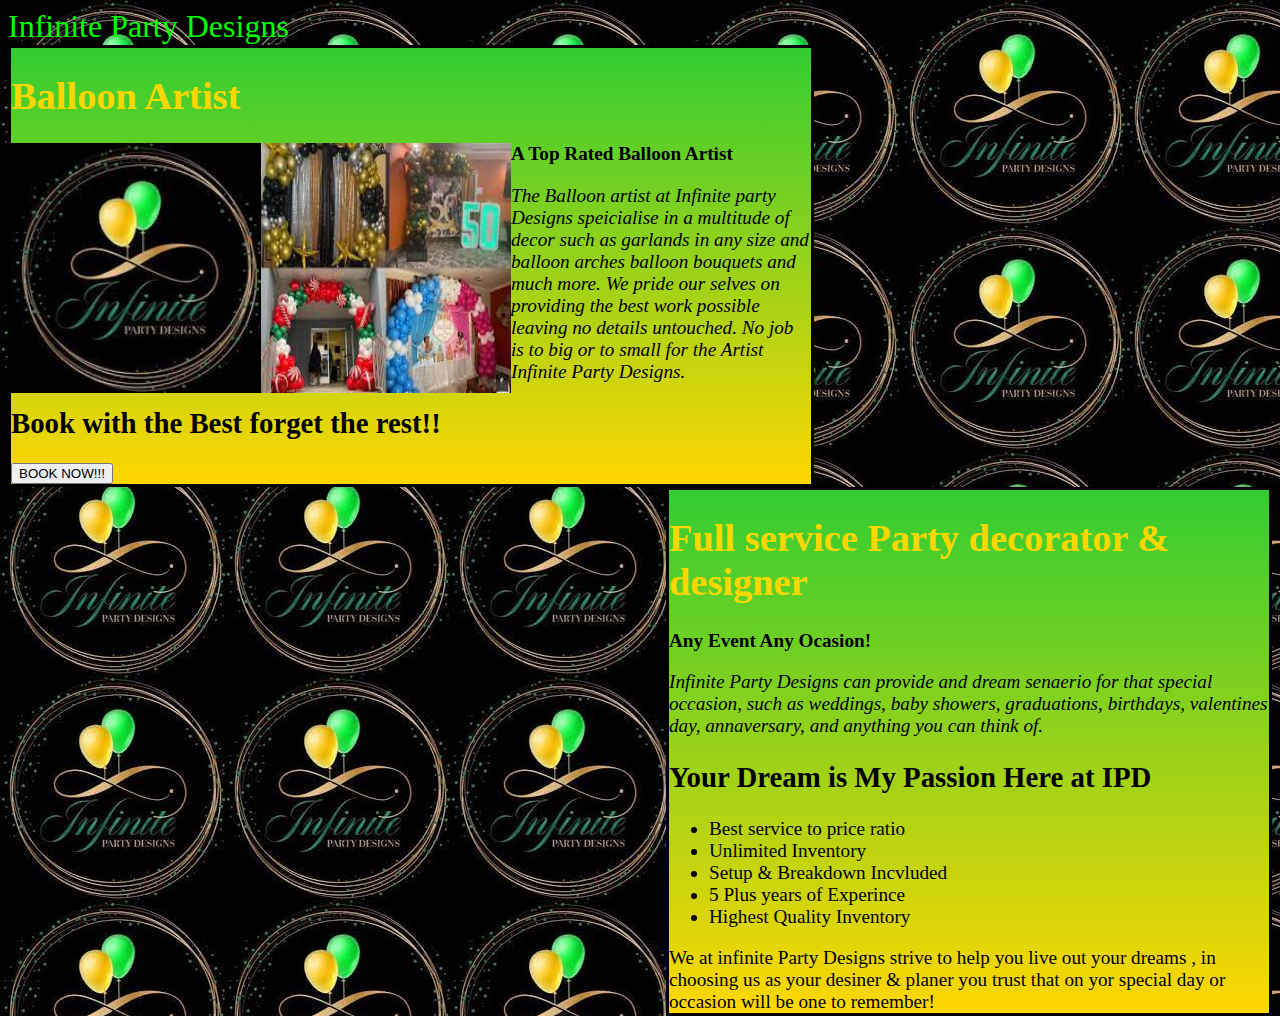
<file: index.html>
<html>
<header>Infinite Party Designs</header>

<body>
    <main>
        <h1>Balloon Artist</h1>
        <strong>A Top Rated Balloon Artist</strong>

        <img id="balloon3" src="infiniteparty3.jpg" alt="ballon art" width="250" height="250">
        <img src="infiniteparty2.jpg" alt="Infinite" width="250" height="250">
        <link rel="stylesheet" href="index.css">
        <p>
            <em>The Balloon artist at Infinite party Designs speicialise
                in a multitude of decor such as garlands in any size and balloon arches
                balloon bouquets and much more. We pride our selves on providing the best work possible
                leaving no details untouched. No job is to big or to small for the Artist
                Infinite Party Designs.
            </em>
        </p>
        <h2>Book with the Best forget the rest!!</h2>
        <button id="booknow">BOOK NOW!!!</button>
    </main>

    <aside>
        <h1>Full service Party decorator & designer</h1>
        <strong>Any Event Any Ocasion!</strong>
        <p>
            <em>Infinite Party Designs can provide and dream senaerio for that
                special occasion, such as weddings, baby showers, graduations,
                birthdays, valentines day, annaversary, and anything you can think of.
            </em>
        </p>
        <h2>Your Dream is My Passion Here at IPD</h2>
        <ul>
            <li>Best service to price ratio</li>
            <li>Unlimited Inventory</li>
            <li>Setup & Breakdown Incvluded</li>
            <li>5 Plus years of Experince</li>
            <li>Highest Quality Inventory </li>
        </ul>
        We at infinite Party Designs strive to help you live out your dreams
        , in choosing us as your desiner & planer you trust that on yor special
        day or occasion will be one to remember!
    </aside>
    <footer>Infinite Party Designs</footer>
    <script src="script.js"></script>
</body>

</html>
</file>
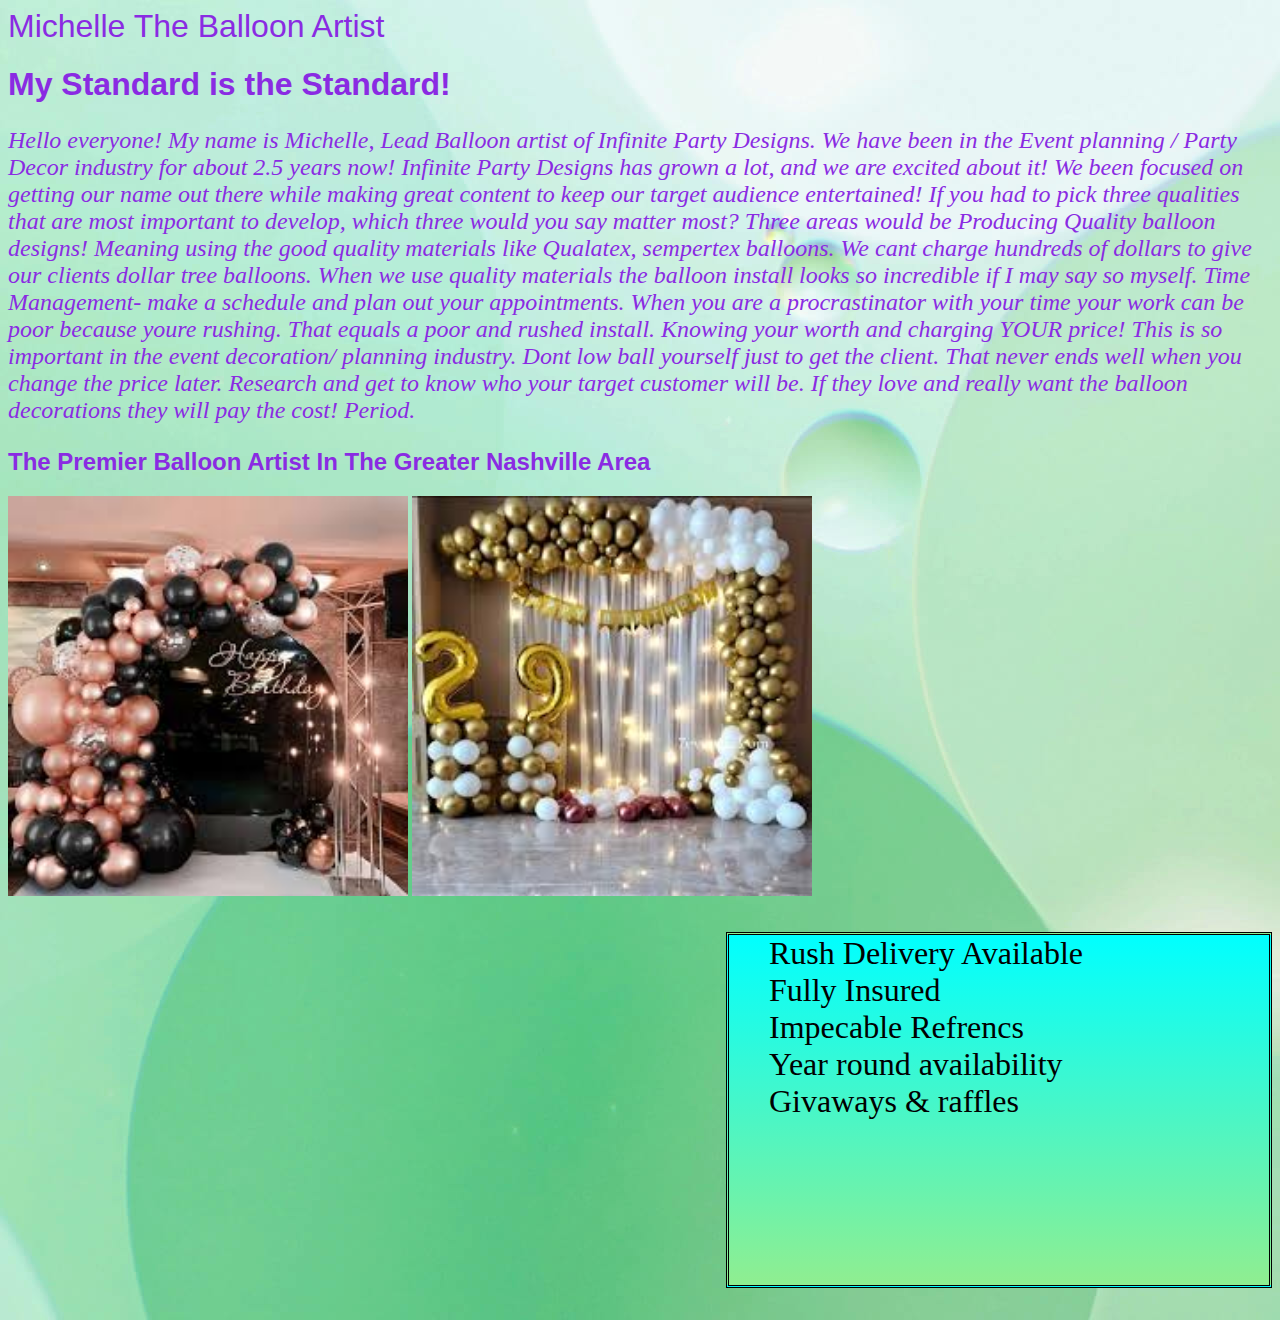
<file: about.html>
<html>
<header>Michelle The Balloon Artist</header>
<link rel="stylesheet" href="about.css">

<body>
    <h1>My Standard is the Standard!</h1>
    <p>Hello everyone! My name is Michelle, Lead Balloon artist of Infinite Party Designs. We have been in the Event
        planning / Party Decor industry for about 2.5 years now! Infinite Party Designs has grown a lot, and we are
        excited about it! We been focused on getting our name out there while making great content to keep our target
        audience entertained! If you had to pick three qualities that are most important to develop, which three would
        you say matter most?
        Three areas would be Producing Quality balloon designs! Meaning using the good quality materials like
        Qualatex, sempertex balloons. We cant charge hundreds of dollars to give our clients dollar tree balloons. When
        we use quality materials the balloon install looks so incredible if I may say so myself. Time Management- make a
        schedule and plan out your appointments. When you are a procrastinator with your time your work can be poor
        because youre rushing. That equals a poor and rushed install. Knowing your worth and charging YOUR price! This
        is so important in the event decoration/ planning industry. Dont low ball yourself just to get the client. That
        never ends well when you change the price later. Research and get to know who your target customer will be. If
        they love and really want the balloon decorations they will pay the cost! Period.</p>

    <h2>The Premier Balloon Artist In The Greater Nashville Area </h2>

    <img src="balloonart4.jpg" alt="ballon" width="400">
    <img src="balloonart5.jpg" alt="balloon5" width="400">

    <ul>
        <li>Rush Delivery Available</li>
        <li>Fully Insured</li>
        <li>Impecable Refrencs</li>
        <li>Year round availability</li>
        <li>Givaways & raffles</li>
    </ul>
</body>

</html>
</file>
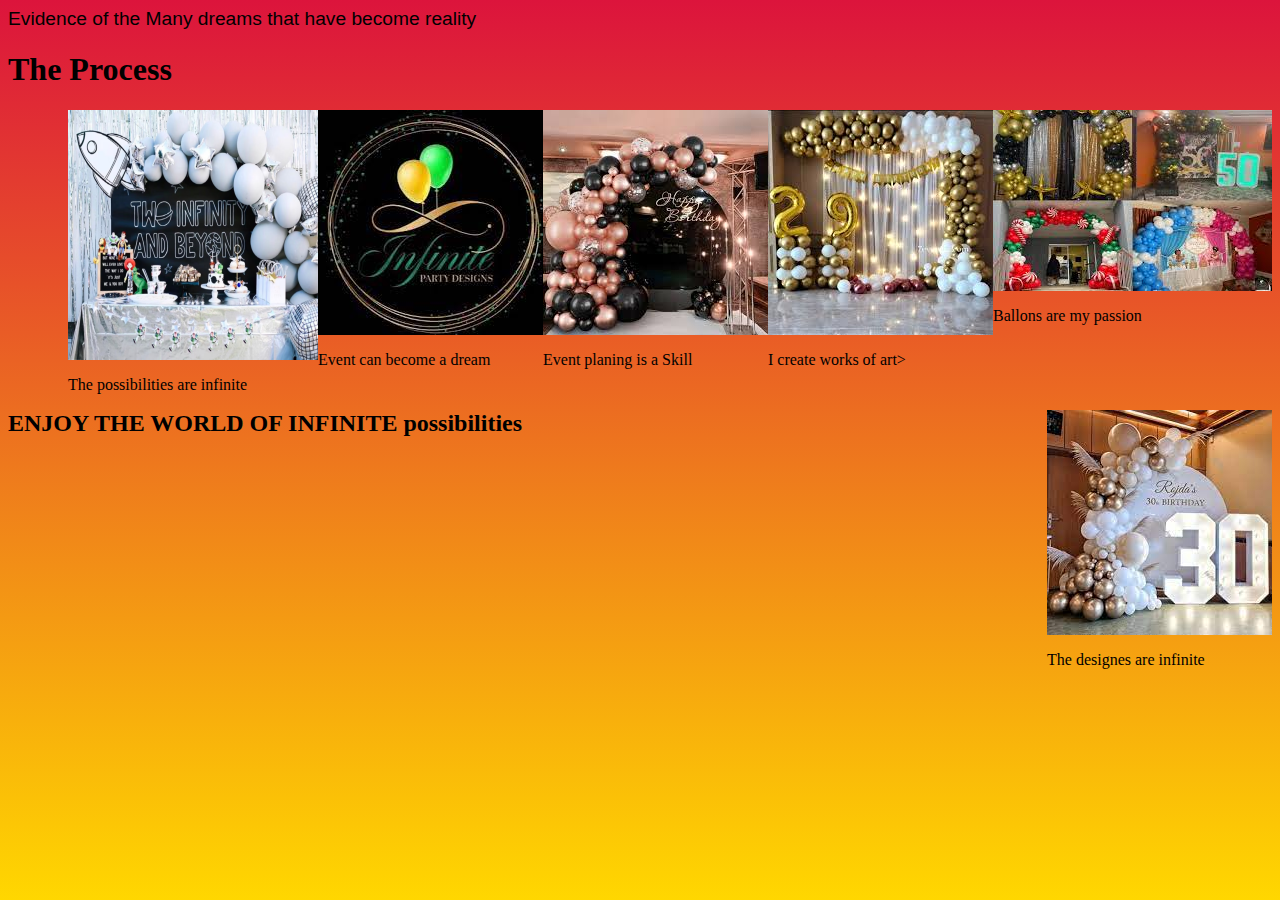
<file: gallery.html>
<html>
<header>Evidence of the Many dreams that have become reality</header>
<link rel="stylesheet" href="gallery.css">

<body>

    <h1>The Process</h1>

    <div>
        <img src="infiniteparty2.jpg" alt="ballon">
        <p>Ballons are my passion</p>
    </div>

    <div>
        <img src="balloonart5.jpg" alt="balloonart">
        <p>I create works of art></p>
    </div>

    <div>
        <img src="balloonart4.jpg" alt="balloonwork">
        <p>Event planing is a Skill</p>
    </div>

    <div>
        <img src="infiniteparty3.jpg" alt="party">
        <p>Event can become a dream</p>
    </div>

    <div>
        <img src="partydesign2.jpg" alt="party2" width="250" height="250">
        <p>The possibilities are infinite</p>
    </div>

    <div>
        <img src="balloongarland1.jpg" alt="party5">
        <p>The designes are infinite</p>
    </div>

    <h2>ENJOY THE WORLD OF INFINITE possibilities</h2>

    <h2></h2>


</body>

</html>
</file>
<file: index.css>
header {
    color: lime;
    font-size: xx-large;
}

h1 {
    color: gold;
}

main {
    float: left;
    width: 800px;
    color: black;
    border-style: solid;
    background-image: linear-gradient(limegreen, gold);
    font-size: larger;

}

aside {
    float: right;
    width: 600px;
    color: black;
    border-style: solid;
    background-image: linear-gradient(limegreen, gold);
    font-size: larger;
    list-style-type: none;
}


#balloon3 {
    float: left;
}

img {
    float: left;
}

body {
    background-image: url(infiniteparty3.jpg);
}
</file>
<file: about.css>
header {
    color: blueviolet;
    font-size: xx-large;
    font-family: Arial, Helvetica, sans-serif;
}

h1 {
    color: blueviolet;
    font-family: Arial, Helvetica, sans-serif;
}

p {
    font-style: italic;
    color: blueviolet;
    font-size: x-large;
}

body {
    background-image: url(background8.jpg);

}

ul {
    list-style-type: none;
    border-style: double;
    color: black;
    width: 500px;
    height: 350px;
    font-size: xx-large;
    background-image: linear-gradient(aqua, lightgreen);
    float: right;


}

h2 {
    color: blueviolet;
    font-family: Arial, Helvetica, sans-serif;
}
</file>
<file: gallery.css>
header {
    font-size: larger;
    color: black;
    font-family: Arial, Helvetica, sans-serif;
}

body {
    background-image: linear-gradient(crimson, gold);
}

#party1 {
    float: right;
    width: 400px;
}

#party2 {
    float: right;
    width: 400px;
}

#party3 {
    float: left;
}

#party4 {
    float: right;
}

#party5 {
    float: left;
}

div {
    float: right
}
</file>
